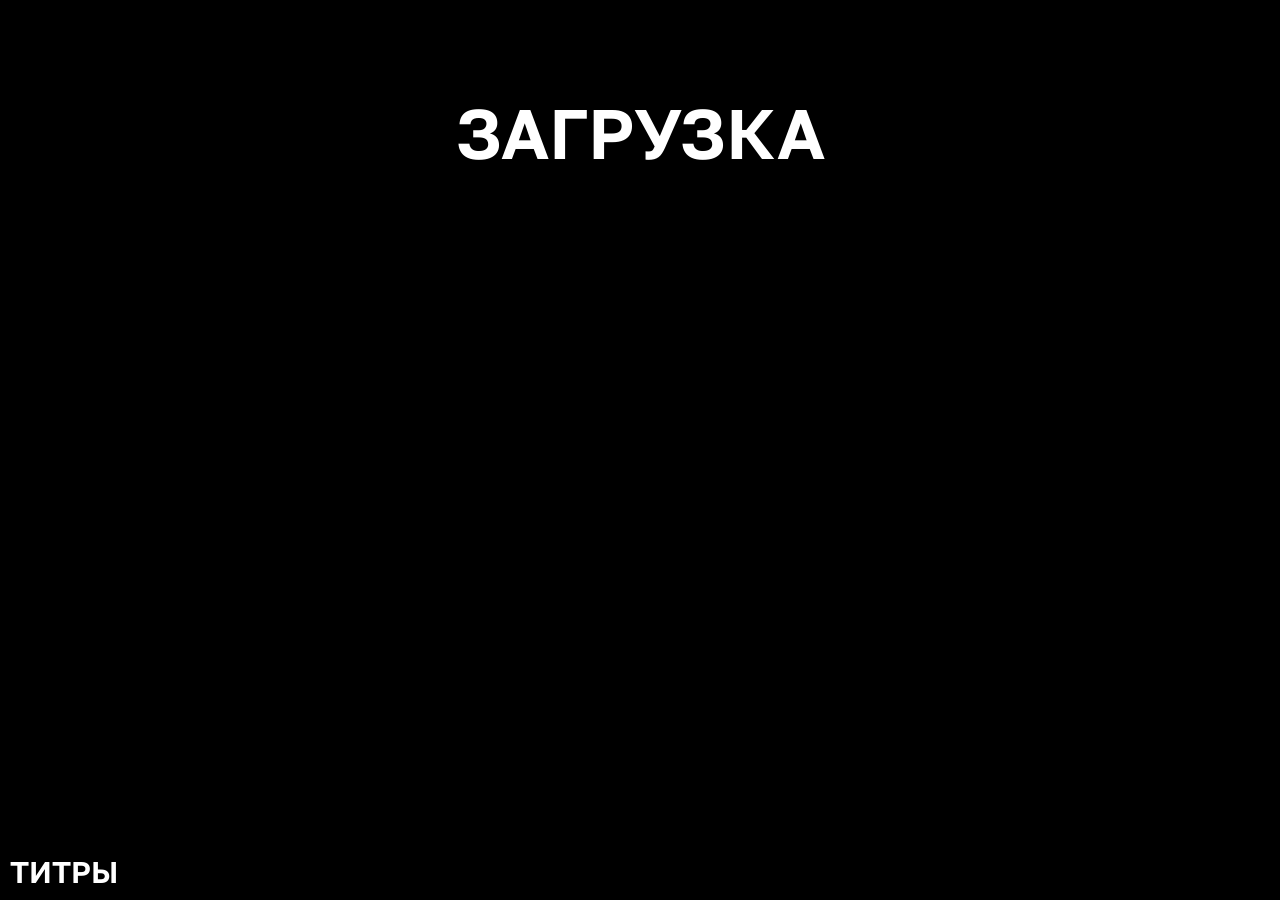
<file: index.html>
<!DOCTYPE html>
<html lang="ru">
    <head>
        <title>Pressing Under Pressure — на русском</title>

        <meta charset="utf-8" />

        <meta name="viewport" content="width=device-width, user-scalable=no, minimum-scale=1.0, maximum-scale=1.0, shrink-to-fit=no" />
        <meta name="mobile-web-app-capable" content="yes" />
        <meta name="apple-mobile-web-app-capable" content="yes" />
        <meta name="apple-mobile-web-app-status-bar-style" content="black-translucent" />

        <link href="images/favicon.svg" rel="icon" type="image/svg+xml" />
        <link href="images/favicon.ico" rel="alternate icon" sizes="16x16 32x32 48x48" />
        <link href="images/apple-touch-icon.png" rel="apple-touch-icon" />
        <meta name="theme-color" content="#0c1e12" />
        <meta name="description" content="Неофициальный русский перевод игры Pressing Under Pressure." />

        <link href="site.webmanifest" rel="manifest" />
        <link href="css/index.css" rel="stylesheet" type="text/css" />
        <link href="css/ui.css" rel="stylesheet" type="text/css" />

        <script type="module">
import './js/entities/animations.class.js';
import './js/entities/button.class.js';
import './js/entities/player.class.js';

import './js/game/app.class.js';
        </script>
    </head>
    <body>
        <canvas>
            Canvas is not supported
        </canvas>

        <div class="button"></div>

        <div class="menu" id="menu">
            <div class="panel menu-panel">
                <h1>ЖМИ ПОД ДАВЛЕНИЕМ</h1>
                <p class="subtitle">Выбери уровень</p>
                <div class="level-list" id="level-list"></div>
                <div class="menu-footer">
                    <button type="button" class="ui-button" id="open-leaderboard">ТАБЛИЦА РЕЙТИНГА</button>
                </div>
            </div>
        </div>

        <div class="hud" id="hud">
            <div class="hud-left"><span id="hud-level"></span><span id="hud-progress"></span></div>
            <div class="hud-right"><span id="hud-time"></span><span id="hud-score"></span></div>
        </div>

        <div class="overlay" id="result">
            <div class="panel">
                <h2 id="result-title"></h2>
                <p class="result-stats" id="result-stats"></p>
                <label class="name-label">ИМЯ <input id="result-name" maxlength="20" autocomplete="nickname" placeholder="Игрок" /></label>
                <div class="actions">
                    <button type="button" class="ui-button" id="result-save">В ТАБЛИЦУ</button>
                    <button type="button" class="ui-button" id="result-next">ДАЛЬШЕ</button>
                    <button type="button" class="ui-button secondary" id="result-menu">В МЕНЮ</button>
                </div>
                <p class="status" id="result-status"></p>
            </div>
        </div>

        <div class="overlay" id="leaderboard">
            <div class="panel wide">
                <h2>ТАБЛИЦА РЕЙТИНГА</h2>
                <div class="tabs" id="lb-tabs"></div>
                <div class="table-wrap">
                    <table>
                        <thead><tr><th>#</th><th>ИГРОК</th><th>УРОВЕНЬ</th><th>ОЧКИ</th><th>ВРЕМЯ</th><th>ЗАДАНИЙ</th><th>ДАТА</th></tr></thead>
                        <tbody id="lb-body"></tbody>
                    </table>
                </div>
                <div class="actions">
                    <button type="button" class="ui-button" id="lb-export">ЭКСПОРТ</button>
                    <button type="button" class="ui-button" id="lb-import">ИМПОРТ</button>
                    <input type="file" id="lb-file" accept="application/json,.json" hidden />
                    <button type="button" class="ui-button secondary" id="lb-close">ЗАКРЫТЬ</button>
                </div>
                <p class="status" id="lb-status"></p>
            </div>
        </div>

        <img src="./images/sprites.png" class="sprites" />

        <div class="loading">ЗАГРУЗКА</div>

        <div class="the-end">КОНЕЦ</div>

        <a class="show-credits" href="#" alt="show credits">ТИТРЫ</a>

        <div class="credits">
            <h3>Разработал <a href="https://donitz.itch.io/" target="_blank">Donitz</a></h3>

            <h3>Работает на <a href="https://threejs.org/" target="_blank">Three.js</a></h3>

            <h3>Шрифты из <a href="https://fonts.google.com/" target="_blank">Google Fonts</a>:</h3>
            <ul>
                <li>
                    <a href="https://fonts.google.com/specimen/Recursive?preview.text=.%2Flookbehind&preview.text_type=custom#standard-styles" target="_blank">"Recursive"</a>
                    by Arrow Type, Stephen Nixon licensed under the <a href="https://scripts.sil.org/cms/scripts/page.php?site_id=nrsi&id=OFL" target="_blank">SIL Open Font License</a>
                </li>
                <li>
                    <a href="https://fonts.google.com/specimen/Golos+Text" target="_blank">"Golos Text"</a>
                    by Paratype licensed under the <a href="https://scripts.sil.org/cms/scripts/page.php?site_id=nrsi&id=OFL" target="_blank">SIL Open Font License</a> — добавлен для кириллицы
                </li>
            </ul>

            <h3>Текстуры — все отредактированы:</h3>
            <ul>
                <li>
                    <a href="https://opengameart.org/content/clouds-skybox-1" target="_blank">"clouds skybox 1"</a>
                    by Luke.RUSTLTD licensed under <a href="https://creativecommons.org/publicdomain/zero/1.0/" target="_blank">CC0 1.0</a>
                </li>
                <li>
                    <a href="https://commons.wikimedia.org/wiki/File:Classic_perser_cat.jpg" target="_blank">"Classic perser cat.jpg"</a>
                    by licensed under <a href="https://creativecommons.org/publicdomain/zero/1.0/" target="_blank">CC0 1.0</a>
                </li>
            </ul>

            <h3>Модели:</h3>
            <ul>
                <li>
                    <a href="https://quaternius.com/packs/easyenemy.html" target="_blank">"Easy Enemy Pack"</a>
                    by <a href="https://quaternius.com" target="_blank">Quaternius</a> under <a href="https://creativecommons.org/publicdomain/zero/1.0/" target="_blank">CC0 1.0</a>
                </li>
            </ul>

            <h3>Звуки с <a href="https://freesound.org/" target="_blank">freesound.org</a> — обрезаны и сконвертированы:</h3>
            <ul>
                <li>
                    <a href="https://freesound.org/people/Migfus20/sounds/561085/" target="_blank">"Trailer >> Drone Background Music"</a>
                    by Migfus20 licensed under <a href="https://creativecommons.org/licenses/by/3.0/" target="_blank">CC BY 3.0</a>
                </li>
                <li>
                    <a href="https://freesound.org/people/EminYILDIRIM/sounds/547564/" target="_blank">"Futuristic Alarm"</a>
                    by EminYILDIRIM licensed under <a href="https://creativecommons.org/licenses/by/3.0/" target="_blank">CC BY 3.0</a>
                </li>
                <li>
                    <a href="https://freesound.org/people/bassmosphere/sounds/384698/" target="_blank">"Hi-Lo Ace >> A relay switch being activated"</a>
                    by bassmosphere licensed under <a href="https://creativecommons.org/publicdomain/zero/1.0/" target="_blank">CC0 1.0</a>
                </li>
                <li>
                    <a href="https://freesound.org/people/Coral_Island_Studios/sounds/277662/" target="_blank">"Buttons and Levers >> Button 6.mp3"</a>
                    by Coral_Island_Studios licensed under <a href="https://creativecommons.org/publicdomain/zero/1.0/" target="_blank">CC0 1.0</a>
                </li>
                <li>
                    <a href="https://freesound.org/people/IndigoRay/sounds/339132/" target="_blank">"Beep Sounds >> Beep Boing.wav"</a>
                    by IndigoRay licensed under <a href="https://creativecommons.org/publicdomain/zero/1.0/" target="_blank">CC0 1.0</a>
                </li>
                <li>
                    <a href="https://freesound.org/people/Eponn/sounds/531511/" target="_blank">"Dreamy Beeps >> Menu Beep"</a>
                    by Eponn licensed under <a href="https://creativecommons.org/publicdomain/zero/1.0/" target="_blank">CC0 1.0</a>
                </li>
                <li>
                    <a href="https://freesound.org/people/Beetlemuse/sounds/528956/" target="_blank">"Wrong Answer / Incorrect / Error"</a>
                    by Beetlemuse licensed under <a href="https://creativecommons.org/publicdomain/zero/1.0/" target="_blank">CC0 1.0</a>
                </li>
                <li>
                    <a href="https://freesound.org/people/plasterbrain/sounds/464918/" target="_blank">"Loops >> (Loop) By the Sea"</a>
                    by plasterbrain licensed under <a href="https://creativecommons.org/publicdomain/zero/1.0/" target="_blank">CC0 1.0</a>
                </li>
                <li>
                    <a href="https://freesound.org/people/KevinT1001/sounds/379906/" target="_blank">"Water_Flood_enhanced.mp3"</a>
                    by KevinT1001 licensed under <a href="https://creativecommons.org/publicdomain/zero/1.0/" target="_blank">CC0 1.0</a>
                </li>
                <li>
                    <a href="https://freesound.org/people/SRJA_Gaming/sounds/545205/" target="_blank">"Underwater Waves"</a>
                    by SRJA_Gaming licensed under <a href="https://creativecommons.org/publicdomain/zero/1.0/" target="_blank">CC0 1.0</a>
                </li>
                <li>
                    <a href="https://freesound.org/people/lolamadeus/sounds/161228/" target="_blank">"Large Metal Lift Door Opening.wav"</a>
                    by lolamadeus licensed under <a href="https://creativecommons.org/publicdomain/zero/1.0/" target="_blank">CC0 1.0</a>
                </li>
                <li>
                    <a href="https://freesound.org/people/paulprit/sounds/507093/" target="_blank">"Fish Splashing Release 2.wav"</a>
                    by paulprit licensed under <a href="https://creativecommons.org/publicdomain/zero/1.0/" target="_blank">CC0 1.0</a>
                </li>
                <li>
                    <a href="https://freesound.org/people/Darsycho/sounds/505185/" target="_blank">"Shrine II monsters >> Angry spider monster"</a>
                    by Darsycho licensed under <a href="https://creativecommons.org/publicdomain/zero/1.0/" target="_blank">CC0 1.0</a>
                </li>
                <li>
                    <a href="https://freesound.org/people/jozef_sound/sounds/493941/" target="_blank">"Metal Gear Solid Alarm.wav"</a>
                    by jozef_sound licensed under <a href="https://creativecommons.org/publicdomain/zero/1.0/" target="_blank">CC0 1.0</a>
                </li>
            </ul>

            <h3>Неофициальный русский перевод. Игра бесплатная, оригинал: <a href="https://donitz.itch.io/pressing-under-pressure" target="_blank">donitz.itch.io</a></h3>
        </div>
    </body>
</html>
</file>
<file: css/index.css>
@font-face {
    font-family:'Recursive-SemiBold';
    src:url('../fonts/Recursive-SemiBold.ttf') format('truetype');
}

html,
body {
    background-color:#000;
    height:100%;
}

body {
    font-family:Recursive-SemiBold;
    margin:0;
    overflow:hidden;
}

canvas {
    height:100%;
    position:fixed;
    width:100%;
    z-index:0;
}

a {
    color:#fff !important;
    text-decoration:none;
}

.loading {
    color:#fff;
    font-size:70px;
    left:0;
    position:absolute;
    right:0;
    text-align:center;
    top:10%;
    z-index:1;
}

.show-credits {
    bottom:10px;
    left:10px;
    font-size:30px;
    position:absolute;
    z-index:3;
}

.sprites {
    left:0;
    height:10px;
    position:absolute;
    top:0;
    visibility:hidden;
    width:10px;
}

.credits {
    background-color:#0008;
    bottom:10px;
    color:#ccc;
    left:10px;
    overflow-y:scroll;
    position:absolute;
    right:10px;
    top:10px;
    visibility:hidden;
    z-index:2;
}

.button {
    cursor:pointer;
    height:100%;
    margin:0 auto;
    position:relative;
    width:72vh;
    z-index:1;
}

.the-end {
    color:#2c4f91;
    font-size:120px;
    left:0;
    position:absolute;
    right:0;
    text-align:center;
    text-shadow:0px 0px 15px #fff;
    top:10%;
    visibility:hidden;
    z-index:1;
}

ul {
    list-style-type:none;
}
</file>
<file: css/ui.css>
/* Меню, HUD, экран результата и таблица рейтинга. */

.menu,
.overlay {
    align-items:center;
    background:rgba(0, 0, 0, .82);
    box-sizing:border-box;
    display:none;
    inset:0;
    justify-content:center;
    padding:20px;
    position:fixed;
}

.menu {
    z-index:10;
}

.overlay {
    z-index:20;
}

.visible {
    display:flex;
}

.panel {
    background:#0c1e12;
    border:2px solid #1f6b3a;
    border-radius:16px;
    box-sizing:border-box;
    color:#fff;
    max-height:90vh;
    max-width:720px;
    overflow:auto;
    padding:24px;
    width:100%;
}

.overlay .panel.wide {
    max-width:900px;
}

.panel h1,
.panel h2 {
    margin:0 0 8px;
    text-align:center;
}

.panel h1 {
    font-size:36px;
}

.panel h2 {
    font-size:26px;
}

.subtitle {
    color:#9fd6a8;
    margin:0 0 20px;
    text-align:center;
}

.level-list {
    display:grid;
    gap:12px;
    grid-template-columns:repeat(auto-fit, minmax(200px, 1fr));
}

.level-card {
    background:#10281a;
    border:2px solid #1f6b3a;
    border-radius:12px;
    color:#fff;
    cursor:pointer;
    display:block;
    font:inherit;
    padding:14px;
    text-align:left;
    width:100%;
}

.level-card:hover:enabled {
    background:#17402a;
    border-color:#35a55c;
}

.level-card:disabled {
    cursor:not-allowed;
    opacity:.45;
}

.level-card .level-number {
    color:#9fd6a8;
    font-size:14px;
}

.level-card .level-title {
    display:block;
    font-size:19px;
    margin:2px 0 6px;
    overflow-wrap:anywhere;
}

.level-card .level-meta,
.level-card .level-best {
    color:#c9d8cd;
    display:block;
    font-size:13px;
    line-height:1.4;
}

.level-card .level-lock {
    color:#e8a96b;
    display:block;
    font-size:13px;
    line-height:1.4;
}

.menu-footer {
    margin-top:20px;
    text-align:center;
}

.hud {
    color:#fff;
    display:none;
    font-size:16px;
    justify-content:space-between;
    left:0;
    padding:12px 16px;
    pointer-events:none;
    position:fixed;
    right:0;
    text-shadow:0 0 8px #000, 0 0 2px #000;
    top:0;
    z-index:5;
}

.hud.visible {
    display:flex;
}

.hud-left,
.hud-right {
    display:flex;
    gap:14px;
}

.hud-right {
    text-align:right;
}

.result-stats {
    font-size:18px;
    margin:0 0 16px;
    text-align:center;
}

.name-label {
    display:block;
    font-size:14px;
    margin-bottom:16px;
    text-align:center;
}

.name-label input {
    background:#10281a;
    border:2px solid #1f6b3a;
    border-radius:8px;
    box-sizing:border-box;
    color:#fff;
    font:inherit;
    margin-left:8px;
    padding:8px 10px;
    width:200px;
}

.tabs,
.actions {
    display:flex;
    flex-wrap:wrap;
    gap:8px;
}

.tabs {
    margin-bottom:12px;
}

.actions {
    justify-content:center;
    margin-top:16px;
}

.ui-button {
    background:#1f6b3a;
    border:0;
    border-radius:8px;
    color:#fff;
    cursor:pointer;
    font:inherit;
    padding:10px 18px;
}

.ui-button:hover:enabled {
    background:#2a8a4c;
}

.ui-button:disabled {
    cursor:default;
    opacity:.6;
}

.ui-button.secondary {
    background:#333;
}

.ui-button.secondary:hover:enabled {
    background:#444;
}

.tab {
    background:#10281a;
    border:2px solid #1f6b3a;
    border-radius:8px;
    color:#fff;
    cursor:pointer;
    font:inherit;
    font-size:14px;
    padding:6px 12px;
}

.tab.active {
    background:#1f6b3a;
}

.table-wrap {
    overflow:auto;
}

table {
    border-collapse:collapse;
    width:100%;
}

th,
td {
    border-bottom:1px solid #ffffff22;
    padding:8px 10px;
    text-align:left;
}

th:first-child,
td:first-child {
    width:40px;
}

th {
    color:#9fd6a8;
    font-size:13px;
}

td.empty {
    color:#9fd6a8;
    text-align:center;
}

.status {
    color:#9fd6a8;
    margin:12px 0 0;
    min-height:1.2em;
    text-align:center;
}

@media (max-width:520px) {
    .panel {
        padding:16px;
    }

    .panel h1 {
        font-size:28px;
    }

    .panel h2 {
        font-size:22px;
    }

    .level-list {
        grid-template-columns:1fr;
    }

    table {
        font-size:12px;
    }

    th,
    td {
        padding:6px;
    }

    .name-label input {
        display:block;
        margin:8px auto 0;
        width:100%;
    }

    .hud {
        font-size:13px;
        padding:8px 10px;
    }
}
</file>
